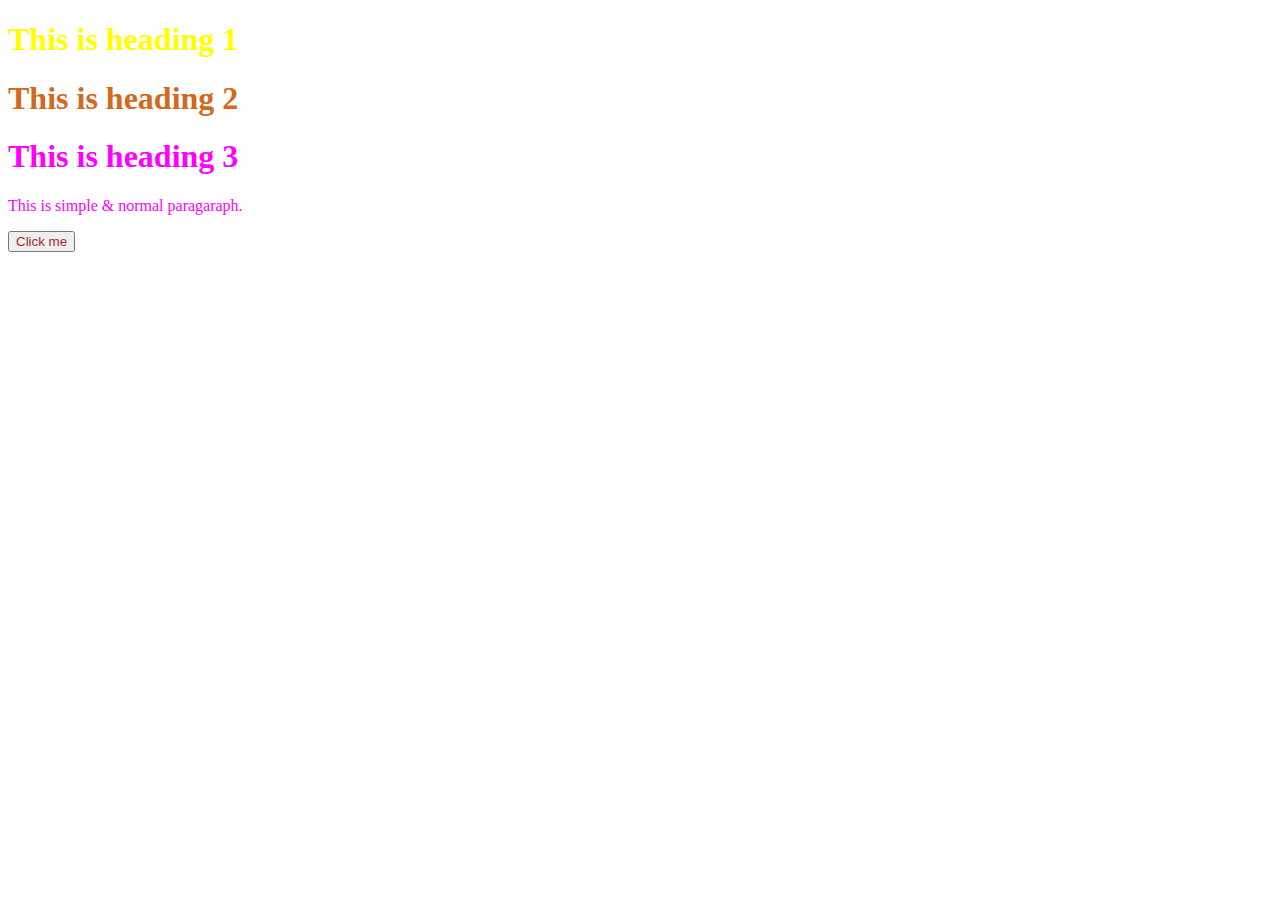
<file: index.html>
<!DOCTYPE html>
<html lang="en">
<head>
    <meta charset="UTF-8">
    <meta name="viewport" content="width=device-width, initial-scale=1.0">
    <title>CSS level 1</title>
    <link rel="stylesheet" href="style.css">
</head>
<body>
    <h1 id="headingOne">This is heading 1</h1>
    <h1 id="headingTwo">This is heading 2</h1>
    <h1 class="myClass">This is heading 3</h1>
    <p class="myClass">This is simple & normal paragaraph.</p>
    <button>Click me</button>

</body>
</html>
</file>
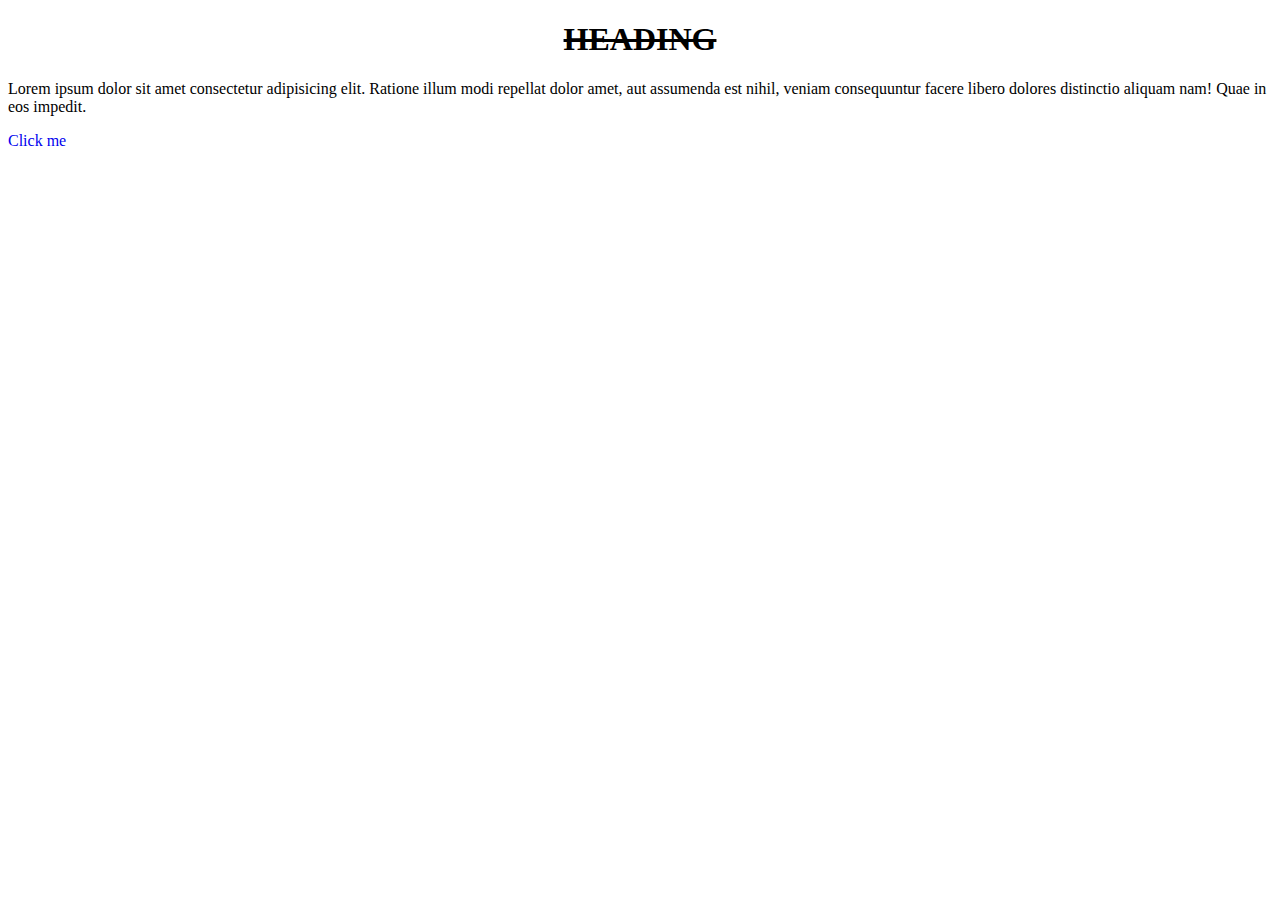
<file: index2.html>
<!-- Q.1create a simple div with an id"box".add some text 
content inside the div. 
set its background color to blue  -->

<!DOCTYPE html>
<html lang="en">
<head>
    <meta charset="UTF-8">
    <meta name="viewport" content="width=<device-width>, initial-scale=1.0">
    <title>Document</title>
    <!-- <style>
        button{
            background-color:darkcyan;
        }
    </style> -->
    <link rel="stylesheet" href="style1.css">
</head>
<body>
    <!-- <div id="box"> -->
        <h1>HEADING</h1>
        <p>Lorem ipsum dolor sit amet consectetur adipisicing elit. 
        Ratione illum modi repellat dolor amet, aut assumenda est nihil, 
        veniam consequuntur facere libero dolores distinctio aliquam nam! Quae in eos impedit.</p>
        <a href=" http://www.google.com">Click me</a>
    <!-- </div>
    <h1 class="heading">heading 1</h1>
    <h2 class="heading">heading 2</h2>
    <h3 class="heading">heading 3</h3> -->

    <!-- <button style="background-color:pink;">Click me !</button> -->
</body>
</html>
</file>
<file: style.css>
*{
    color:blue;
}
button{
    color:brown;
}

#headingOne{
    color:yellow;
}
#headingTwo{
    color: chocolate;
}
.myClass{
    color: magenta;
}
</file>
<file: style1.css>
/* #box{
    background-color: rgb(4, 76, 76);
    color: white;
} 
.heading {
    color: rgb(150, 16, 119);
}

h1,h2,h3 {
    color:rgb(160, 10, 55);
}
button{
    background-color: darkgreen;
} */
p{
    text-emphasis: end ;
}
h1{
    text-align: center;
    text-decoration: line-through;
}
a{
    text-decoration:none;
}
</file>
